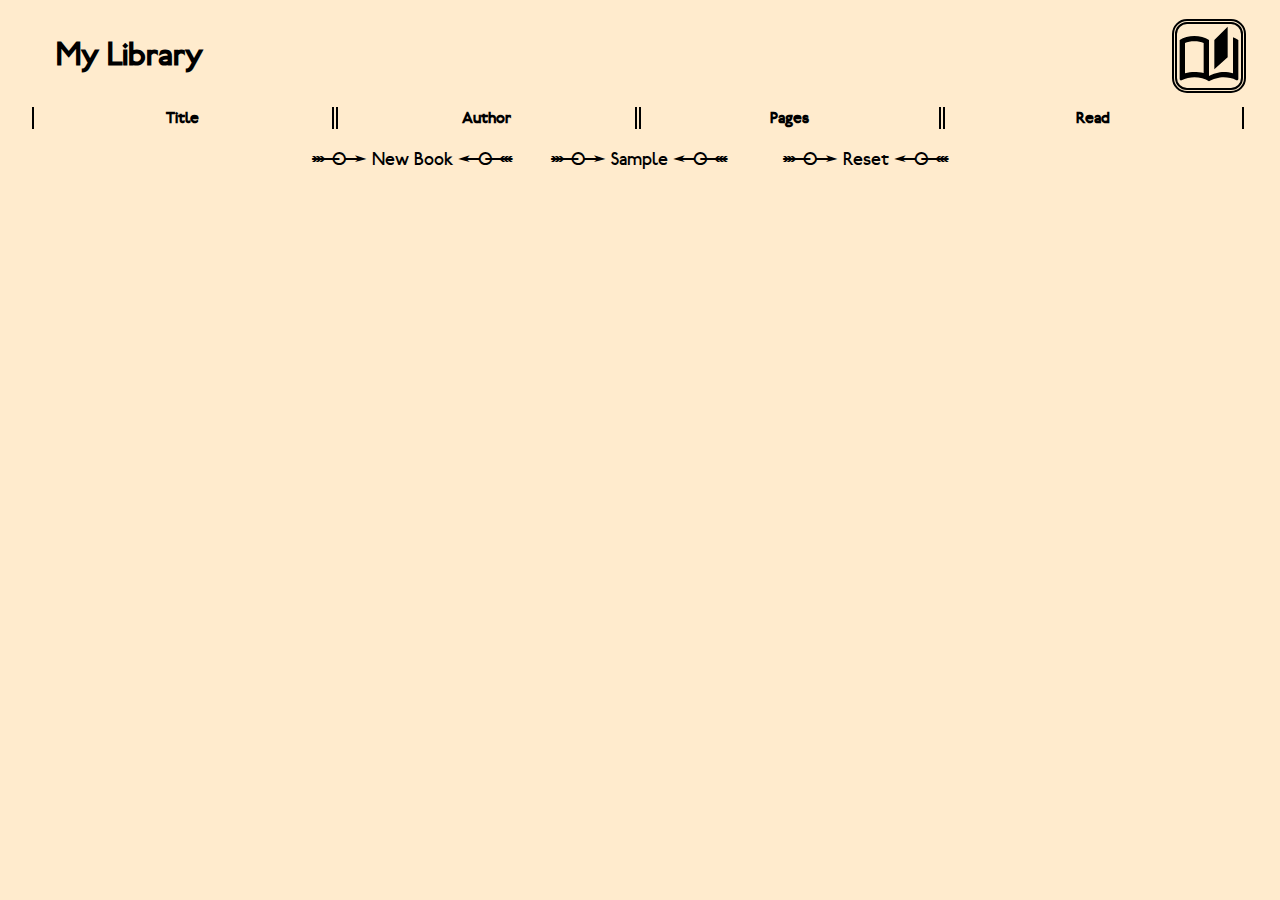
<file: index.html>
<!DOCTYPE html>
<html lang="en">
    <head>
        <meta charset="utf-8">
        <meta name="viewport" content="width=device-width, initial-scale=1.0">
        <title>Library Web App</title>
        <link rel="icon" href="./icons/logo.svg" type="image/icon" type>
        <link rel="stylesheet" href="./style.css">
        <script src="./script.js" defer></script>
    </head>
    <body>
        <div class="container">
            <img class="logo-img" src="./icons/logo.svg" alt="Library App Logo">
            <h1 class="logo-text">My Library</h1>
            <div class="table">
                <table>
                    <tbody class="table-body">
                        <tr>
                            <th>Title</th>
                            <th>Author</th>
                            <th>Pages</th>
                            <th>Read</th>
                        </tr>
                    </tbody>
                </table>
                <div class="buttons">
                    <button class="add-btn">» New Book «</button>
                    <button class="sample-btn">» Sample «</button>
                    <button class="reset-btn">» Reset «</button>
                </div>
            </div>

            <!-- Add New Book Form -->
            <dialog class="add-book-form">
                <form action="" method="dialog" id="add-form">
                    <div class="exit-div">
                        <button class="exit-btn" formnovalidate>X</button>
                    </div>
                    <ul>
                        <li>
                            <label for="add-title">Title: </label>
                            <input type="text" name="add-title" id="add-title" required>
                        </li>
                        <li>
                            <label for="add-author">Author: </label>
                            <input type="text" name="add-author" id="add-author" required>
                        </li>
                        <li>
                            <label for="add-pages">Pages: </label>
                            <input type="number" name="add-pages" id="add-pages" required>
                        </li>
                    </ul>
                    <button id="submit" type="submit" class="form-submit">» Add Book «</button>
                    <button id="cancel" type="reset" class="form-cancel">» Clear Form «</button>
                </form>
            </dialog>
        </div>
    </body>
</html>
</file>
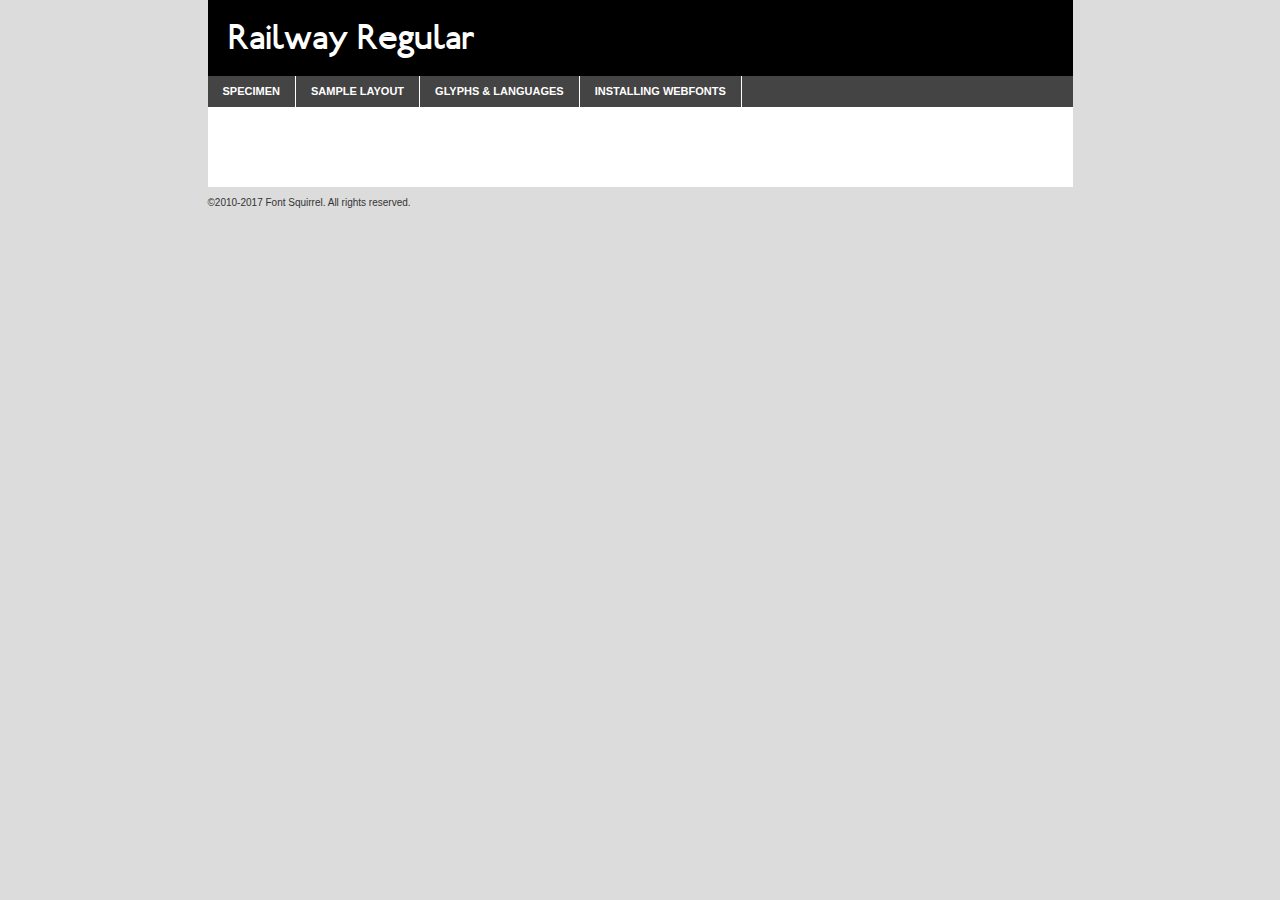
<file: fonts/railway/railway-demo.html>
<!DOCTYPE html PUBLIC "-//W3C//DTD XHTML 1.0 Transitional//EN"
        "http://www.w3.org/TR/xhtml1/DTD/xhtml1-transitional.dtd">

<html xmlns="http://www.w3.org/1999/xhtml" xml:lang="en" lang="en">
<head>
    <meta http-equiv="Content-Type" content="text/html; charset=utf-8"/>
    <script src="http://ajax.googleapis.com/ajax/libs/jquery/1.7.2/jquery.min.js" type="text/javascript" charset="utf-8"></script>
    <script type="text/javascript">
		(function($) {
			$.fn.easyTabs = function(option) {
				var param = jQuery.extend({ fadeSpeed: 'fast', defaultContent: 1, activeClass: 'active' }, option);
				$(this).each(function() {
					var thisId = '#' + this.id;
					if ( param.defaultContent == '' )
					{
						param.defaultContent = 1;
					}
					if ( typeof param.defaultContent == 'number' )
					{
						var defaultTab = $(thisId + ' .tabs li:eq(' + (param.defaultContent - 1) + ') a').attr('href').substr(1);
					}
					else
					{
						var defaultTab = param.defaultContent;
					}
					$(thisId + ' .tabs li a').each(function() {
						var tabToHide = $(this).attr('href').substr(1);
						$('#' + tabToHide).addClass('easytabs-tab-content');
					});
					hideAll();
					changeContent(defaultTab);

					function hideAll() {$(thisId + ' .easytabs-tab-content').hide();}

					function changeContent(tabId)
					{
						hideAll();
						$(thisId + ' .tabs li').removeClass(param.activeClass);
						$(thisId + ' .tabs li a[href=#' + tabId + ']').closest('li').addClass(param.activeClass);
						if ( param.fadeSpeed != 'none' )
						{
							$(thisId + ' #' + tabId).fadeIn(param.fadeSpeed);
						}
						else
						{
							$(thisId + ' #' + tabId).show();
						}
					}

					$(thisId + ' .tabs li').click(function() {
						var tabId = $(this).find('a').attr('href').substr(1);
						changeContent(tabId);
						return false;
					});
				});
			}
		})(jQuery);
    </script>
    <link rel="stylesheet" href="specimen_files/specimen_stylesheet.css" type="text/css" charset="utf-8"/>
    <link rel="stylesheet" href="stylesheet.css" type="text/css" charset="utf-8"/>

    <style type="text/css">
        		body {
			font-family: 'railwayregular';
        		}

            </style>

    <title>Railway Regular Specimen</title>


    <script type="text/javascript" charset="utf-8">
		$(document).ready(function() {
			$('#container').easyTabs({ defaultContent: 1 });
		});
    </script>
</head>

<body>
<div id="container">
    <div id="header">
		Railway Regular    </div>
    <ul class="tabs">
        <li><a href="#specimen">Specimen</a></li>
        <li><a href="#layout">Sample Layout</a></li>
		        <li><a href="#glyphs">Glyphs &amp; Languages</a></li>
        <li><a href="#installing">Installing Webfonts</a></li>

    </ul>

    <div id="main_content">


        <div id="specimen">

            <div class="section">
                <div class="grid12 firstcol">
                    <div class="huge">AaBb</div>
                </div>
            </div>

            <div class="section">
                <div class="glyph_range">A&#x200B;B&#x200b;C&#x200b;D&#x200b;E&#x200b;F&#x200b;G&#x200b;H&#x200b;I&#x200b;J&#x200b;K&#x200b;L&#x200b;M&#x200b;N&#x200b;O&#x200b;P&#x200b;Q&#x200b;R&#x200b;S&#x200b;T&#x200b;U&#x200b;V&#x200b;W&#x200b;X&#x200b;Y&#x200b;Z&#x200b;a&#x200b;b&#x200b;c&#x200b;d&#x200b;e&#x200b;f&#x200b;g&#x200b;h&#x200b;i&#x200b;j&#x200b;k&#x200b;l&#x200b;m&#x200b;n&#x200b;o&#x200b;p&#x200b;q&#x200b;r&#x200b;s&#x200b;t&#x200b;u&#x200b;v&#x200b;w&#x200b;x&#x200b;y&#x200b;z&#x200b;1&#x200b;2&#x200b;3&#x200b;4&#x200b;5&#x200b;6&#x200b;7&#x200b;8&#x200b;9&#x200b;0&#x200b;&amp;&#x200b;.&#x200b;,&#x200b;?&#x200b;!&#x200b;&#64;&#x200b;(&#x200b;)&#x200b;#&#x200b;$&#x200b;%&#x200b;*&#x200b;+&#x200b;-&#x200b;=&#x200b;:&#x200b;;</div>
            </div>
            <div class="section">
                <div class="grid12 firstcol">
                    <table class="sample_table">
                        <tr>
                            <td>10</td>
                            <td class="size10">abcdefghijklmnopqrstuvwxyzABCDEFGHIJKLMNOPQRSTUVWXYZ0123456789abcdefghijklmnopqrstuvwxyzABCDEFGHIJKLMNOPQRSTUVWXYZ0123456789abcdefghijklmnopqrstuvwxyzABCDEFGHIJKLMNOPQRSTUVWXYZ</td>
                        </tr>
                        <tr>
                            <td>11</td>
                            <td class="size11">abcdefghijklmnopqrstuvwxyzABCDEFGHIJKLMNOPQRSTUVWXYZ0123456789abcdefghijklmnopqrstuvwxyzABCDEFGHIJKLMNOPQRSTUVWXYZ0123456789abcdefghijklmnopqrstuvwxyzABCDEFGHIJKLMNOPQRSTUVWXYZ</td>
                        </tr>
                        <tr>
                            <td>12</td>
                            <td class="size12">abcdefghijklmnopqrstuvwxyzABCDEFGHIJKLMNOPQRSTUVWXYZ0123456789abcdefghijklmnopqrstuvwxyzABCDEFGHIJKLMNOPQRSTUVWXYZ0123456789abcdefghijklmnopqrstuvwxyzABCDEFGHIJKLMNOPQRSTUVWXYZ</td>
                        </tr>
                        <tr>
                            <td>13</td>
                            <td class="size13">abcdefghijklmnopqrstuvwxyzABCDEFGHIJKLMNOPQRSTUVWXYZ0123456789abcdefghijklmnopqrstuvwxyzABCDEFGHIJKLMNOPQRSTUVWXYZ0123456789abcdefghijklmnopqrstuvwxyzABCDEFGHIJKLMNOPQRSTUVWXYZ</td>
                        </tr>
                        <tr>
                            <td>14</td>
                            <td class="size14">abcdefghijklmnopqrstuvwxyzABCDEFGHIJKLMNOPQRSTUVWXYZ0123456789abcdefghijklmnopqrstuvwxyzABCDEFGHIJKLMNOPQRSTUVWXYZ0123456789abcdefghijklmnopqrstuvwxyzABCDEFGHIJKLMNOPQRSTUVWXYZ</td>
                        </tr>
                        <tr>
                            <td>16</td>
                            <td class="size16">abcdefghijklmnopqrstuvwxyzABCDEFGHIJKLMNOPQRSTUVWXYZ0123456789abcdefghijklmnopqrstuvwxyzABCDEFGHIJKLMNOPQRSTUVWXYZ</td>
                        </tr>
                        <tr>
                            <td>18</td>
                            <td class="size18">abcdefghijklmnopqrstuvwxyzABCDEFGHIJKLMNOPQRSTUVWXYZ0123456789abcdefghijklmnopqrstuvwxyzABCDEFGHIJKLMNOPQRSTUVWXYZ</td>
                        </tr>
                        <tr>
                            <td>20</td>
                            <td class="size20">abcdefghijklmnopqrstuvwxyzABCDEFGHIJKLMNOPQRSTUVWXYZ0123456789abcdefghijklmnopqrstuvwxyzABCDEFGHIJKLMNOPQRSTUVWXYZ</td>
                        </tr>
                        <tr>
                            <td>24</td>
                            <td class="size24">abcdefghijklmnopqrstuvwxyzABCDEFGHIJKLMNOPQRSTUVWXYZ0123456789abcdefghijklmnopqrstuvwxyzABCDEFGHIJKLMNOPQRSTUVWXYZ</td>
                        </tr>
                        <tr>
                            <td>30</td>
                            <td class="size30">abcdefghijklmnopqrstuvwxyzABCDEFGHIJKLMNOPQRSTUVWXYZ0123456789abcdefghijklmnopqrstuvwxyzABCDEFGHIJKLMNOPQRSTUVWXYZ</td>
                        </tr>
                        <tr>
                            <td>36</td>
                            <td class="size36">abcdefghijklmnopqrstuvwxyzABCDEFGHIJKLMNOPQRSTUVWXYZ0123456789abcdefghijklmnopqrstuvwxyzABCDEFGHIJKLMNOPQRSTUVWXYZ</td>
                        </tr>
                        <tr>
                            <td>48</td>
                            <td class="size48">abcdefghijklmnopqrstuvwxyzABCDEFGHIJKLMNOPQRSTUVWXYZ0123456789abcdefghijklmnopqrstuvwxyzABCDEFGHIJKLMNOPQRSTUVWXYZ</td>
                        </tr>
                        <tr>
                            <td>60</td>
                            <td class="size60">abcdefghijklmnopqrstuvwxyzABCDEFGHIJKLMNOPQRSTUVWXYZ0123456789abcdefghijklmnopqrstuvwxyzABCDEFGHIJKLMNOPQRSTUVWXYZ</td>
                        </tr>
                        <tr>
                            <td>72</td>
                            <td class="size72">abcdefghijklmnopqrstuvwxyzABCDEFGHIJKLMNOPQRSTUVWXYZ0123456789abcdefghijklmnopqrstuvwxyzABCDEFGHIJKLMNOPQRSTUVWXYZ</td>
                        </tr>
                        <tr>
                            <td>90</td>
                            <td class="size90">abcdefghijklmnopqrstuvwxyzABCDEFGHIJKLMNOPQRSTUVWXYZ0123456789abcdefghijklmnopqrstuvwxyzABCDEFGHIJKLMNOPQRSTUVWXYZ</td>
                        </tr>
                    </table>

                </div>

            </div>


            <div class="section" id="bodycomparison">


                <div id="xheight">
                    <div class="fontbody">&#x25FC;&#x25FC;&#x25FC;&#x25FC;&#x25FC;&#x25FC;&#x25FC;&#x25FC;&#x25FC;&#x25FC;&#x25FC;&#x25FC;&#x25FC;&#x25FC;&#x25FC;&#x25FC;&#x25FC;&#x25FC;&#x25FC;&#x25FC;&#x25FC;&#x25FC;&#x25FC;&#x25FC;&#x25FC;&#x25FC;&#x25FC;&#x25FC;&#x25FC;&#x25FC;&#x25FC;&#x25FC;&#x25FC;&#x25FC;&#x25FC;&#x25FC;&#x25FC;&#x25FC;&#x25FC;&#x25FC;&#x25FC;&#x25FC;&#x25FC;&#x25FC;&#x25FC;&#x25FC;&#x25FC;&#x25FC;&#x25FC;&#x25FC;&#x25FC;&#x25FC;&#x25FC;&#x25FC;&#x25FC;&#x25FC;&#x25FC;&#x25FC;&#x25FC;&#x25FC;&#x25FC;&#x25FC;&#x25FC;&#x25FC;&#x25FC;&#x25FC;&#x25FC;&#x25FC;&#x25FC;&#x25FC;&#x25FC;&#x25FC;&#x25FC;&#x25FC;&#x25FC;&#x25FC;&#x25FC;&#x25FC;&#x25FC;&#x25FC;&#x25FC;&#x25FC;&#x25FC;&#x25FC;&#x25FC;&#x25FC;&#x25FC;&#x25FC;&#x25FC;&#x25FC;&#x25FC;&#x25FC;&#x25FC;&#x25FC;&#x25FC;&#x25FC;&#x25FC;&#x25FC;&#x25FC;body</div>
                    <div class="arialbody">body</div>
                    <div class="verdanabody">body</div>
                    <div class="georgiabody">body</div>
                </div>
                <div class="fontbody" style="z-index:1">
                    body<span>Railway Regular</span>
                </div>
                <div class="arialbody" style="z-index:1">
                    body<span>Arial</span>
                </div>
                <div class="verdanabody" style="z-index:1">
                    body<span>Verdana</span>
                </div>
                <div class="georgiabody" style="z-index:1">
                    body<span>Georgia</span>
                </div>


            </div>


            <div class="section psample psample_row1" id="">

                <div class="grid2 firstcol">
                    <p class="size10"><span>10.</span>Aenean lacinia bibendum nulla sed consectetur. Fusce dapibus, tellus ac cursus commodo, tortor mauris condimentum nibh, ut fermentum massa justo sit amet risus. Nullam id dolor id nibh ultricies vehicula ut id elit. Cum sociis natoque penatibus et magnis dis parturient montes, nascetur ridiculus mus. Nulla vitae elit libero, a pharetra augue.</p>

                </div>
                <div class="grid3">
                    <p class="size11"><span>11.</span>Aenean lacinia bibendum nulla sed consectetur. Fusce dapibus, tellus ac cursus commodo, tortor mauris condimentum nibh, ut fermentum massa justo sit amet risus. Nullam id dolor id nibh ultricies vehicula ut id elit. Cum sociis natoque penatibus et magnis dis parturient montes, nascetur ridiculus mus. Nulla vitae elit libero, a pharetra augue.</p>

                </div>
                <div class="grid3">
                    <p class="size12"><span>12.</span>Aenean lacinia bibendum nulla sed consectetur. Fusce dapibus, tellus ac cursus commodo, tortor mauris condimentum nibh, ut fermentum massa justo sit amet risus. Nullam id dolor id nibh ultricies vehicula ut id elit. Cum sociis natoque penatibus et magnis dis parturient montes, nascetur ridiculus mus. Nulla vitae elit libero, a pharetra augue.</p>

                </div>
                <div class="grid4">
                    <p class="size13"><span>13.</span>Aenean lacinia bibendum nulla sed consectetur. Fusce dapibus, tellus ac cursus commodo, tortor mauris condimentum nibh, ut fermentum massa justo sit amet risus. Nullam id dolor id nibh ultricies vehicula ut id elit. Cum sociis natoque penatibus et magnis dis parturient montes, nascetur ridiculus mus. Nulla vitae elit libero, a pharetra augue.</p>

                </div>
                <div class="white_blend"></div>

            </div>
            <div class="section psample psample_row2" id="">
                <div class="grid3 firstcol">
                    <p class="size14"><span>14.</span>Aenean lacinia bibendum nulla sed consectetur. Fusce dapibus, tellus ac cursus commodo, tortor mauris condimentum nibh, ut fermentum massa justo sit amet risus. Nullam id dolor id nibh ultricies vehicula ut id elit. Cum sociis natoque penatibus et magnis dis parturient montes, nascetur ridiculus mus. Nulla vitae elit libero, a pharetra augue.</p>

                </div>
                <div class="grid4">
                    <p class="size16"><span>16.</span>Aenean lacinia bibendum nulla sed consectetur. Fusce dapibus, tellus ac cursus commodo, tortor mauris condimentum nibh, ut fermentum massa justo sit amet risus. Nullam id dolor id nibh ultricies vehicula ut id elit. Cum sociis natoque penatibus et magnis dis parturient montes, nascetur ridiculus mus. Nulla vitae elit libero, a pharetra augue.</p>

                </div>
                <div class="grid5">
                    <p class="size18"><span>18.</span>Aenean lacinia bibendum nulla sed consectetur. Fusce dapibus, tellus ac cursus commodo, tortor mauris condimentum nibh, ut fermentum massa justo sit amet risus. Nullam id dolor id nibh ultricies vehicula ut id elit. Cum sociis natoque penatibus et magnis dis parturient montes, nascetur ridiculus mus. Nulla vitae elit libero, a pharetra augue.</p>

                </div>

                <div class="white_blend"></div>

            </div>

            <div class="section psample psample_row3" id="">
                <div class="grid5 firstcol">
                    <p class="size20"><span>20.</span>Aenean lacinia bibendum nulla sed consectetur. Fusce dapibus, tellus ac cursus commodo, tortor mauris condimentum nibh, ut fermentum massa justo sit amet risus. Nullam id dolor id nibh ultricies vehicula ut id elit. Cum sociis natoque penatibus et magnis dis parturient montes, nascetur ridiculus mus. Nulla vitae elit libero, a pharetra augue.</p>
                </div>
                <div class="grid7">
                    <p class="size24"><span>24.</span>Aenean lacinia bibendum nulla sed consectetur. Fusce dapibus, tellus ac cursus commodo, tortor mauris condimentum nibh, ut fermentum massa justo sit amet risus. Nullam id dolor id nibh ultricies vehicula ut id elit. Cum sociis natoque penatibus et magnis dis parturient montes, nascetur ridiculus mus. Nulla vitae elit libero, a pharetra augue.</p>
                </div>

                <div class="white_blend"></div>

            </div>

            <div class="section psample psample_row4" id="">
                <div class="grid12 firstcol">
                    <p class="size30"><span>30.</span>Aenean lacinia bibendum nulla sed consectetur. Fusce dapibus, tellus ac cursus commodo, tortor mauris condimentum nibh, ut fermentum massa justo sit amet risus. Nullam id dolor id nibh ultricies vehicula ut id elit. Cum sociis natoque penatibus et magnis dis parturient montes, nascetur ridiculus mus. Nulla vitae elit libero, a pharetra augue.</p>
                </div>
                <div class="white_blend"></div>

            </div>


            <div class="section psample psample_row1 fullreverse">
                <div class="grid2 firstcol">
                    <p class="size10"><span>10.</span>Aenean lacinia bibendum nulla sed consectetur. Fusce dapibus, tellus ac cursus commodo, tortor mauris condimentum nibh, ut fermentum massa justo sit amet risus. Nullam id dolor id nibh ultricies vehicula ut id elit. Cum sociis natoque penatibus et magnis dis parturient montes, nascetur ridiculus mus. Nulla vitae elit libero, a pharetra augue.</p>

                </div>
                <div class="grid3">
                    <p class="size11"><span>11.</span>Aenean lacinia bibendum nulla sed consectetur. Fusce dapibus, tellus ac cursus commodo, tortor mauris condimentum nibh, ut fermentum massa justo sit amet risus. Nullam id dolor id nibh ultricies vehicula ut id elit. Cum sociis natoque penatibus et magnis dis parturient montes, nascetur ridiculus mus. Nulla vitae elit libero, a pharetra augue.</p>

                </div>
                <div class="grid3">
                    <p class="size12"><span>12.</span>Aenean lacinia bibendum nulla sed consectetur. Fusce dapibus, tellus ac cursus commodo, tortor mauris condimentum nibh, ut fermentum massa justo sit amet risus. Nullam id dolor id nibh ultricies vehicula ut id elit. Cum sociis natoque penatibus et magnis dis parturient montes, nascetur ridiculus mus. Nulla vitae elit libero, a pharetra augue.</p>

                </div>
                <div class="grid4">
                    <p class="size13"><span>13.</span>Aenean lacinia bibendum nulla sed consectetur. Fusce dapibus, tellus ac cursus commodo, tortor mauris condimentum nibh, ut fermentum massa justo sit amet risus. Nullam id dolor id nibh ultricies vehicula ut id elit. Cum sociis natoque penatibus et magnis dis parturient montes, nascetur ridiculus mus. Nulla vitae elit libero, a pharetra augue.</p>

                </div>
                <div class="black_blend"></div>

            </div>

            <div class="section psample psample_row2 fullreverse">
                <div class="grid3 firstcol">
                    <p class="size14"><span>14.</span>Aenean lacinia bibendum nulla sed consectetur. Fusce dapibus, tellus ac cursus commodo, tortor mauris condimentum nibh, ut fermentum massa justo sit amet risus. Nullam id dolor id nibh ultricies vehicula ut id elit. Cum sociis natoque penatibus et magnis dis parturient montes, nascetur ridiculus mus. Nulla vitae elit libero, a pharetra augue.</p>

                </div>
                <div class="grid4">
                    <p class="size16"><span>16.</span>Aenean lacinia bibendum nulla sed consectetur. Fusce dapibus, tellus ac cursus commodo, tortor mauris condimentum nibh, ut fermentum massa justo sit amet risus. Nullam id dolor id nibh ultricies vehicula ut id elit. Cum sociis natoque penatibus et magnis dis parturient montes, nascetur ridiculus mus. Nulla vitae elit libero, a pharetra augue.</p>

                </div>
                <div class="grid5">
                    <p class="size18"><span>18.</span>Aenean lacinia bibendum nulla sed consectetur. Fusce dapibus, tellus ac cursus commodo, tortor mauris condimentum nibh, ut fermentum massa justo sit amet risus. Nullam id dolor id nibh ultricies vehicula ut id elit. Cum sociis natoque penatibus et magnis dis parturient montes, nascetur ridiculus mus. Nulla vitae elit libero, a pharetra augue.</p>

                </div>
                <div class="black_blend"></div>

            </div>

            <div class="section psample fullreverse psample_row3" id="">
                <div class="grid5 firstcol">
                    <p class="size20"><span>20.</span>Aenean lacinia bibendum nulla sed consectetur. Fusce dapibus, tellus ac cursus commodo, tortor mauris condimentum nibh, ut fermentum massa justo sit amet risus. Nullam id dolor id nibh ultricies vehicula ut id elit. Cum sociis natoque penatibus et magnis dis parturient montes, nascetur ridiculus mus. Nulla vitae elit libero, a pharetra augue.</p>
                </div>
                <div class="grid7">
                    <p class="size24"><span>24.</span>Aenean lacinia bibendum nulla sed consectetur. Fusce dapibus, tellus ac cursus commodo, tortor mauris condimentum nibh, ut fermentum massa justo sit amet risus. Nullam id dolor id nibh ultricies vehicula ut id elit. Cum sociis natoque penatibus et magnis dis parturient montes, nascetur ridiculus mus. Nulla vitae elit libero, a pharetra augue.</p>
                </div>

                <div class="black_blend"></div>

            </div>

            <div class="section psample fullreverse psample_row4" id="" style="border-bottom: 20px #000 solid;">
                <div class="grid12 firstcol">
                    <p class="size30"><span>30.</span>Aenean lacinia bibendum nulla sed consectetur. Fusce dapibus, tellus ac cursus commodo, tortor mauris condimentum nibh, ut fermentum massa justo sit amet risus. Nullam id dolor id nibh ultricies vehicula ut id elit. Cum sociis natoque penatibus et magnis dis parturient montes, nascetur ridiculus mus. Nulla vitae elit libero, a pharetra augue.</p>
                </div>
                <div class="black_blend"></div>

            </div>


        </div>

        <div id="layout">

            <div class="section">

                <div class="grid12 firstcol">
                    <h1>Lorem Ipsum Dolor</h1>
                    <h2>Etiam porta sem malesuada magna mollis euismod</h2>

                    <p class="byline">By <a href="#link">Aenean Lacinia</a></p>
                </div>
            </div>
            <div class="section">
                <div class="grid8 firstcol">
                    <p class="large">Donec sed odio dui. Morbi leo risus, porta ac consectetur ac, vestibulum at eros. Fusce dapibus, tellus ac cursus commodo, tortor mauris condimentum nibh, ut fermentum massa justo sit amet risus. </p>


                    <h3>Pellentesque ornare sem</h3>

                    <p>Maecenas sed diam eget risus varius blandit sit amet non magna. Maecenas faucibus mollis interdum. Donec ullamcorper nulla non metus auctor fringilla. Nullam id dolor id nibh ultricies vehicula ut id elit. Nullam id dolor id nibh ultricies vehicula ut id elit. </p>

                    <p>Aenean eu leo quam. Pellentesque ornare sem lacinia quam venenatis vestibulum. Lorem ipsum dolor sit amet, consectetur adipiscing elit. Cum sociis natoque penatibus et magnis dis parturient montes, nascetur ridiculus mus. </p>

                    <p>Nulla vitae elit libero, a pharetra augue. Praesent commodo cursus magna, vel scelerisque nisl consectetur et. Aenean lacinia bibendum nulla sed consectetur. </p>

                    <p>Nullam quis risus eget urna mollis ornare vel eu leo. Nullam quis risus eget urna mollis ornare vel eu leo. Maecenas sed diam eget risus varius blandit sit amet non magna. Donec ullamcorper nulla non metus auctor fringilla. </p>

                    <h3>Cras mattis consectetur</h3>

                    <p>Aenean eu leo quam. Pellentesque ornare sem lacinia quam venenatis vestibulum. Aenean lacinia bibendum nulla sed consectetur. Integer posuere erat a ante venenatis dapibus posuere velit aliquet. Cras mattis consectetur purus sit amet fermentum. </p>

                    <p>Nullam id dolor id nibh ultricies vehicula ut id elit. Nullam quis risus eget urna mollis ornare vel eu leo. Cras mattis consectetur purus sit amet fermentum.</p>
                </div>

                <div class="grid4 sidebar">

                    <div class="box reverse">
                        <p class="last">Nullam quis risus eget urna mollis ornare vel eu leo. Donec ullamcorper nulla non metus auctor fringilla. Cras mattis consectetur purus sit amet fermentum. Sed posuere consectetur est at lobortis. Lorem ipsum dolor sit amet, consectetur adipiscing elit. </p>
                    </div>

                    <p class="caption">Maecenas sed diam eget risus varius.</p>

                    <p>Vestibulum id ligula porta felis euismod semper. Integer posuere erat a ante venenatis dapibus posuere velit aliquet. Vestibulum id ligula porta felis euismod semper. Sed posuere consectetur est at lobortis. Maecenas sed diam eget risus varius blandit sit amet non magna. Fusce dapibus, tellus ac cursus commodo, tortor mauris condimentum nibh, ut fermentum massa justo sit amet risus. </p>


                    <p>Duis mollis, est non commodo luctus, nisi erat porttitor ligula, eget lacinia odio sem nec elit. Aenean lacinia bibendum nulla sed consectetur. Vivamus sagittis lacus vel augue laoreet rutrum faucibus dolor auctor. Aenean lacinia bibendum nulla sed consectetur. Nullam quis risus eget urna mollis ornare vel eu leo. </p>

                    <p>Praesent commodo cursus magna, vel scelerisque nisl consectetur et. Donec ullamcorper nulla non metus auctor fringilla. Maecenas faucibus mollis interdum. Fusce dapibus, tellus ac cursus commodo, tortor mauris condimentum nibh, ut fermentum massa justo sit amet risus. </p>

                </div>
            </div>

        </div>


		

        <div id="glyphs">
            <div class="section">
                <div class="grid12 firstcol">

                    <h1>Language Support</h1>
                    <p>The subset of Railway Regular in this kit supports the following languages:<br/>

						Albanian, Basque, Breton, Chamorro, Danish, Dutch, English, Finnish, French, Frisian, Galician, German, Italian, Malagasy, Norwegian, Portuguese, Spanish, Alsatian, Aragonese, Arapaho, Arrernte, Asturian, Aymara, Bislama, Cebuano, Corsican, Fijian, French_creole, Genoese, Gilbertese, Greenlandic, Haitian_creole, Hiligaynon, Hmong, Hopi, Ibanag, Iloko_ilokano, Indonesian, Interglossa_glosa, Interlingua, Irish_gaelic, Jerriais, Lojban, Lombard, Luxembourgeois, Manx, Mohawk, Norfolk_pitcairnese, Occitan, Oromo, Pangasinan, Papiamento, Piedmontese, Potawatomi, Rhaeto-romance, Romansh, Rotokas, Sami_lule, Samoan, Sardinian, Scots_gaelic, Seychelles_creole, Shona, Sicilian, Somali, Southern_ndebele, Swahili, Swati_swazi, Tagalog_filipino_pilipino, Tetum, Tok_pisin, Uyghur_latinized, Volapuk, Walloon, Warlpiri, Xhosa, Yapese, Zulu, Latinbasic, Demo                    </p>
                    <h1>Glyph Chart</h1>
                    <p>The subset of Railway Regular in this kit includes all the glyphs listed below. Unicode entities are included above each glyph to help you insert individual characters into your layout.</p>
                    <div id="glyph_chart">

																				                                <div><p>&amp;#32;</p>&#32;</div>
																				                                <div><p>&amp;#33;</p>&#33;</div>
																				                                <div><p>&amp;#34;</p>&#34;</div>
																				                                <div><p>&amp;#35;</p>&#35;</div>
																				                                <div><p>&amp;#36;</p>&#36;</div>
																				                                <div><p>&amp;#37;</p>&#37;</div>
																				                                <div><p>&amp;#38;</p>&#38;</div>
																				                                <div><p>&amp;#40;</p>&#40;</div>
																				                                <div><p>&amp;#41;</p>&#41;</div>
																				                                <div><p>&amp;#42;</p>&#42;</div>
																				                                <div><p>&amp;#43;</p>&#43;</div>
																				                                <div><p>&amp;#44;</p>&#44;</div>
																				                                <div><p>&amp;#45;</p>&#45;</div>
																				                                <div><p>&amp;#46;</p>&#46;</div>
																				                                <div><p>&amp;#47;</p>&#47;</div>
																				                                <div><p>&amp;#48;</p>&#48;</div>
																				                                <div><p>&amp;#49;</p>&#49;</div>
																				                                <div><p>&amp;#50;</p>&#50;</div>
																				                                <div><p>&amp;#51;</p>&#51;</div>
																				                                <div><p>&amp;#52;</p>&#52;</div>
																				                                <div><p>&amp;#53;</p>&#53;</div>
																				                                <div><p>&amp;#54;</p>&#54;</div>
																				                                <div><p>&amp;#55;</p>&#55;</div>
																				                                <div><p>&amp;#56;</p>&#56;</div>
																				                                <div><p>&amp;#57;</p>&#57;</div>
																				                                <div><p>&amp;#58;</p>&#58;</div>
																				                                <div><p>&amp;#59;</p>&#59;</div>
																				                                <div><p>&amp;#60;</p>&#60;</div>
																				                                <div><p>&amp;#61;</p>&#61;</div>
																				                                <div><p>&amp;#62;</p>&#62;</div>
																				                                <div><p>&amp;#63;</p>&#63;</div>
																				                                <div><p>&amp;#64;</p>&#64;</div>
																				                                <div><p>&amp;#65;</p>&#65;</div>
																				                                <div><p>&amp;#66;</p>&#66;</div>
																				                                <div><p>&amp;#67;</p>&#67;</div>
																				                                <div><p>&amp;#68;</p>&#68;</div>
																				                                <div><p>&amp;#69;</p>&#69;</div>
																				                                <div><p>&amp;#70;</p>&#70;</div>
																				                                <div><p>&amp;#71;</p>&#71;</div>
																				                                <div><p>&amp;#72;</p>&#72;</div>
																				                                <div><p>&amp;#73;</p>&#73;</div>
																				                                <div><p>&amp;#74;</p>&#74;</div>
																				                                <div><p>&amp;#75;</p>&#75;</div>
																				                                <div><p>&amp;#76;</p>&#76;</div>
																				                                <div><p>&amp;#77;</p>&#77;</div>
																				                                <div><p>&amp;#78;</p>&#78;</div>
																				                                <div><p>&amp;#79;</p>&#79;</div>
																				                                <div><p>&amp;#80;</p>&#80;</div>
																				                                <div><p>&amp;#81;</p>&#81;</div>
																				                                <div><p>&amp;#82;</p>&#82;</div>
																				                                <div><p>&amp;#83;</p>&#83;</div>
																				                                <div><p>&amp;#84;</p>&#84;</div>
																				                                <div><p>&amp;#85;</p>&#85;</div>
																				                                <div><p>&amp;#86;</p>&#86;</div>
																				                                <div><p>&amp;#87;</p>&#87;</div>
																				                                <div><p>&amp;#88;</p>&#88;</div>
																				                                <div><p>&amp;#89;</p>&#89;</div>
																				                                <div><p>&amp;#90;</p>&#90;</div>
																				                                <div><p>&amp;#91;</p>&#91;</div>
																				                                <div><p>&amp;#92;</p>&#92;</div>
																				                                <div><p>&amp;#93;</p>&#93;</div>
																				                                <div><p>&amp;#94;</p>&#94;</div>
																				                                <div><p>&amp;#95;</p>&#95;</div>
																				                                <div><p>&amp;#96;</p>&#96;</div>
																				                                <div><p>&amp;#97;</p>&#97;</div>
																				                                <div><p>&amp;#98;</p>&#98;</div>
																				                                <div><p>&amp;#99;</p>&#99;</div>
																				                                <div><p>&amp;#100;</p>&#100;</div>
																				                                <div><p>&amp;#101;</p>&#101;</div>
																				                                <div><p>&amp;#102;</p>&#102;</div>
																				                                <div><p>&amp;#103;</p>&#103;</div>
																				                                <div><p>&amp;#104;</p>&#104;</div>
																				                                <div><p>&amp;#105;</p>&#105;</div>
																				                                <div><p>&amp;#106;</p>&#106;</div>
																				                                <div><p>&amp;#107;</p>&#107;</div>
																				                                <div><p>&amp;#108;</p>&#108;</div>
																				                                <div><p>&amp;#109;</p>&#109;</div>
																				                                <div><p>&amp;#110;</p>&#110;</div>
																				                                <div><p>&amp;#111;</p>&#111;</div>
																				                                <div><p>&amp;#112;</p>&#112;</div>
																				                                <div><p>&amp;#113;</p>&#113;</div>
																				                                <div><p>&amp;#114;</p>&#114;</div>
																				                                <div><p>&amp;#115;</p>&#115;</div>
																				                                <div><p>&amp;#116;</p>&#116;</div>
																				                                <div><p>&amp;#117;</p>&#117;</div>
																				                                <div><p>&amp;#118;</p>&#118;</div>
																				                                <div><p>&amp;#119;</p>&#119;</div>
																				                                <div><p>&amp;#120;</p>&#120;</div>
																				                                <div><p>&amp;#121;</p>&#121;</div>
																				                                <div><p>&amp;#122;</p>&#122;</div>
																				                                <div><p>&amp;#124;</p>&#124;</div>
																				                                <div><p>&amp;#126;</p>&#126;</div>
																				                                <div><p>&amp;#160;</p>&#160;</div>
																				                                <div><p>&amp;#161;</p>&#161;</div>
																				                                <div><p>&amp;#162;</p>&#162;</div>
																				                                <div><p>&amp;#163;</p>&#163;</div>
																				                                <div><p>&amp;#165;</p>&#165;</div>
																				                                <div><p>&amp;#166;</p>&#166;</div>
																				                                <div><p>&amp;#167;</p>&#167;</div>
																				                                <div><p>&amp;#168;</p>&#168;</div>
																				                                <div><p>&amp;#169;</p>&#169;</div>
																				                                <div><p>&amp;#97;</p>&#97;</div>
																				                                <div><p>&amp;#171;</p>&#171;</div>
																				                                <div><p>&amp;#172;</p>&#172;</div>
																				                                <div><p>&amp;#173;</p>&#173;</div>
																				                                <div><p>&amp;#174;</p>&#174;</div>
																				                                <div><p>&amp;#175;</p>&#175;</div>
																				                                <div><p>&amp;#176;</p>&#176;</div>
																				                                <div><p>&amp;#177;</p>&#177;</div>
																				                                <div><p>&amp;#178;</p>&#178;</div>
																				                                <div><p>&amp;#179;</p>&#179;</div>
																				                                <div><p>&amp;#180;</p>&#180;</div>
																				                                <div><p>&amp;#181;</p>&#181;</div>
																				                                <div><p>&amp;#182;</p>&#182;</div>
																				                                <div><p>&amp;#183;</p>&#183;</div>
																				                                <div><p>&amp;#184;</p>&#184;</div>
																				                                <div><p>&amp;#185;</p>&#185;</div>
																				                                <div><p>&amp;#186;</p>&#186;</div>
																				                                <div><p>&amp;#187;</p>&#187;</div>
																				                                <div><p>&amp;#189;</p>&#189;</div>
																				                                <div><p>&amp;#191;</p>&#191;</div>
																				                                <div><p>&amp;#192;</p>&#192;</div>
																				                                <div><p>&amp;#193;</p>&#193;</div>
																				                                <div><p>&amp;#194;</p>&#194;</div>
																				                                <div><p>&amp;#195;</p>&#195;</div>
																				                                <div><p>&amp;#196;</p>&#196;</div>
																				                                <div><p>&amp;#197;</p>&#197;</div>
																				                                <div><p>&amp;#198;</p>&#198;</div>
																				                                <div><p>&amp;#199;</p>&#199;</div>
																				                                <div><p>&amp;#200;</p>&#200;</div>
																				                                <div><p>&amp;#201;</p>&#201;</div>
																				                                <div><p>&amp;#202;</p>&#202;</div>
																				                                <div><p>&amp;#203;</p>&#203;</div>
																				                                <div><p>&amp;#204;</p>&#204;</div>
																				                                <div><p>&amp;#205;</p>&#205;</div>
																				                                <div><p>&amp;#206;</p>&#206;</div>
																				                                <div><p>&amp;#207;</p>&#207;</div>
																				                                <div><p>&amp;#209;</p>&#209;</div>
																				                                <div><p>&amp;#210;</p>&#210;</div>
																				                                <div><p>&amp;#211;</p>&#211;</div>
																				                                <div><p>&amp;#212;</p>&#212;</div>
																				                                <div><p>&amp;#213;</p>&#213;</div>
																				                                <div><p>&amp;#214;</p>&#214;</div>
																				                                <div><p>&amp;#215;</p>&#215;</div>
																				                                <div><p>&amp;#216;</p>&#216;</div>
																				                                <div><p>&amp;#217;</p>&#217;</div>
																				                                <div><p>&amp;#218;</p>&#218;</div>
																				                                <div><p>&amp;#219;</p>&#219;</div>
																				                                <div><p>&amp;#220;</p>&#220;</div>
																				                                <div><p>&amp;#221;</p>&#221;</div>
																				                                <div><p>&amp;#222;</p>&#222;</div>
																				                                <div><p>&amp;#223;</p>&#223;</div>
																				                                <div><p>&amp;#224;</p>&#224;</div>
																				                                <div><p>&amp;#225;</p>&#225;</div>
																				                                <div><p>&amp;#226;</p>&#226;</div>
																				                                <div><p>&amp;#227;</p>&#227;</div>
																				                                <div><p>&amp;#228;</p>&#228;</div>
																				                                <div><p>&amp;#229;</p>&#229;</div>
																				                                <div><p>&amp;#230;</p>&#230;</div>
																				                                <div><p>&amp;#231;</p>&#231;</div>
																				                                <div><p>&amp;#232;</p>&#232;</div>
																				                                <div><p>&amp;#233;</p>&#233;</div>
																				                                <div><p>&amp;#234;</p>&#234;</div>
																				                                <div><p>&amp;#235;</p>&#235;</div>
																				                                <div><p>&amp;#236;</p>&#236;</div>
																				                                <div><p>&amp;#237;</p>&#237;</div>
																				                                <div><p>&amp;#238;</p>&#238;</div>
																				                                <div><p>&amp;#239;</p>&#239;</div>
																				                                <div><p>&amp;#241;</p>&#241;</div>
																				                                <div><p>&amp;#242;</p>&#242;</div>
																				                                <div><p>&amp;#243;</p>&#243;</div>
																				                                <div><p>&amp;#244;</p>&#244;</div>
																				                                <div><p>&amp;#245;</p>&#245;</div>
																				                                <div><p>&amp;#246;</p>&#246;</div>
																				                                <div><p>&amp;#247;</p>&#247;</div>
																				                                <div><p>&amp;#248;</p>&#248;</div>
																				                                <div><p>&amp;#249;</p>&#249;</div>
																				                                <div><p>&amp;#250;</p>&#250;</div>
																				                                <div><p>&amp;#251;</p>&#251;</div>
																				                                <div><p>&amp;#252;</p>&#252;</div>
																				                                <div><p>&amp;#253;</p>&#253;</div>
																				                                <div><p>&amp;#254;</p>&#254;</div>
																				                                <div><p>&amp;#255;</p>&#255;</div>
																				                                <div><p>&amp;#338;</p>&#338;</div>
																				                                <div><p>&amp;#339;</p>&#339;</div>
																				                                <div><p>&amp;#376;</p>&#376;</div>
																				                                <div><p>&amp;#710;</p>&#710;</div>
																				                                <div><p>&amp;#732;</p>&#732;</div>
																				                                <div><p>&amp;#8192;</p>&#8192;</div>
																				                                <div><p>&amp;#8193;</p>&#8193;</div>
																				                                <div><p>&amp;#8194;</p>&#8194;</div>
																				                                <div><p>&amp;#8195;</p>&#8195;</div>
																				                                <div><p>&amp;#8196;</p>&#8196;</div>
																				                                <div><p>&amp;#8197;</p>&#8197;</div>
																				                                <div><p>&amp;#8198;</p>&#8198;</div>
																				                                <div><p>&amp;#8199;</p>&#8199;</div>
																				                                <div><p>&amp;#8200;</p>&#8200;</div>
																				                                <div><p>&amp;#8201;</p>&#8201;</div>
																				                                <div><p>&amp;#8202;</p>&#8202;</div>
																				                                <div><p>&amp;#8208;</p>&#8208;</div>
																				                                <div><p>&amp;#8209;</p>&#8209;</div>
																				                                <div><p>&amp;#8210;</p>&#8210;</div>
																				                                <div><p>&amp;#8211;</p>&#8211;</div>
																				                                <div><p>&amp;#8212;</p>&#8212;</div>
																				                                <div><p>&amp;#8216;</p>&#8216;</div>
																				                                <div><p>&amp;#8217;</p>&#8217;</div>
																				                                <div><p>&amp;#8220;</p>&#8220;</div>
																				                                <div><p>&amp;#8221;</p>&#8221;</div>
																				                                <div><p>&amp;#8230;</p>&#8230;</div>
																				                                <div><p>&amp;#8239;</p>&#8239;</div>
																				                                <div><p>&amp;#8287;</p>&#8287;</div>
																				                                <div><p>&amp;#8364;</p>&#8364;</div>
																				                                <div><p>&amp;#8482;</p>&#8482;</div>
																				                                <div><p>&amp;#9724;</p>&#9724;</div>
																				                                <div><p>&amp;#64257;</p>&#64257;</div>
																				                                <div><p>&amp;#64258;</p>&#64258;</div>
																																																										                    </div>
                </div>


            </div>
        </div>


        <div id="specs">

        </div>

        <div id="installing">
            <div class="section">
                <div class="grid7 firstcol">
                    <h1>Installing Webfonts</h1>

                    <p>Webfonts are supported by all major browser platforms but not all in the same way. There are currently four different font formats that must be included in order to target all browsers. This includes TTF, WOFF, EOT and SVG.</p>

                    <h2>1. Upload your webfonts</h2>
                    <p>You must upload your webfont kit to your website. They should be in or near the same directory as your CSS files.</p>

                    <h2>2. Include the webfont stylesheet</h2>
                    <p>A special CSS @font-face declaration helps the various browsers select the appropriate font it needs without causing you a bunch of headaches. Learn more about this syntax by reading the <a href="https://www.fontspring.com/blog/further-hardening-of-the-bulletproof-syntax">Fontspring blog post</a> about it. The code for it is as follows:</p>


                    <code>
                        @font-face{
                        font-family: 'MyWebFont';
                        src: url('WebFont.eot');
                        src: url('WebFont.eot?#iefix') format('embedded-opentype'),
                        url('WebFont.woff') format('woff'),
                        url('WebFont.ttf') format('truetype'),
                        url('WebFont.svg#webfont') format('svg');
                        }
                    </code>

                    <p>We've already gone ahead and generated the code for you. All you have to do is link to the stylesheet in your HTML, like this:</p>
                    <code>&lt;link rel=&quot;stylesheet&quot; href=&quot;stylesheet.css&quot; type=&quot;text/css&quot; charset=&quot;utf-8&quot; /&gt;</code>

                    <h2>3. Modify your own stylesheet</h2>
                    <p>To take advantage of your new fonts, you must tell your stylesheet to use them. Look at the original @font-face declaration above and find the property called "font-family." The name linked there will be what you use to reference the font. Prepend that webfont name to the font stack in the "font-family" property, inside the selector you want to change. For example:</p>
                    <code>p { font-family: 'WebFont', Arial, sans-serif; }</code>

                    <h2>4. Test</h2>
                    <p>Getting webfonts to work cross-browser <em>can</em> be tricky. Use the information in the sidebar to help you if you find that fonts aren't loading in a particular browser.</p>
                </div>

                <div class="grid5 sidebar">
                    <div class="box">
                        <h2>Troubleshooting<br/>Font-Face Problems</h2>
                        <p>Having trouble getting your webfonts to load in your new website? Here are some tips to sort out what might be the problem.</p>

                        <h3>Fonts not showing in any browser</h3>

                        <p>This sounds like you need to work on the plumbing. You either did not upload the fonts to the correct directory, or you did not link the fonts properly in the CSS. If you've confirmed that all this is correct and you still have a problem, take a look at your .htaccess file and see if requests are getting intercepted.</p>

                        <h3>Fonts not loading in iPhone or iPad</h3>

                        <p>The most common problem here is that you are serving the fonts from an IIS server. IIS refuses to serve files that have unknown MIME types. If that is the case, you must set the MIME type for SVG to "image/svg+xml" in the server settings. Follow these instructions from Microsoft if you need help.</p>

                        <h3>Fonts not loading in Firefox</h3>

                        <p>The primary reason for this failure? You are still using a version Firefox older than 3.5. So upgrade already! If that isn't it, then you are very likely serving fonts from a different domain. Firefox requires that all font assets be served from the same domain. Lastly it is possible that you need to add WOFF to your list of MIME types (if you are serving via IIS.)</p>

                        <h3>Fonts not loading in IE</h3>

                        <p>Are you looking at Internet Explorer on an actual Windows machine or are you cheating by using a service like Adobe BrowserLab? Many of these screenshot services do not render @font-face for IE. Best to test it on a real machine.</p>

                        <h3>Fonts not loading in IE9</h3>

                        <p>IE9, like Firefox, requires that fonts be served from the same domain as the website. Make sure that is the case.</p>
                    </div>
                </div>
            </div>

        </div>

    </div>
    <div id="footer">
        <p>&copy;2010-2017 Font Squirrel. All rights reserved.</p>
    </div>
</div>
</body>
</html>
</file>
<file: style.css>
@font-face {
    font-family: 'railway';
    src: url('./fonts/railway/railway-webfont.woff2') format('woff2'),
        url('./fonts/railway/railway-webfont.woff') format('woff');
    font-weight: normal;
    font-style: normal;
}

* {
    font-family: 'railway';
}

body {
    background-color: blanchedalmond;
}

table {
    width: 100%;
}

tbody {
    width: 100%;
}

tr, th, td {
    width: 24%;
    text-align: center;
}

th {
    border-right: 2px double black;
    border-left: 2px double black;
}

th .th-delete {
    width: 24%;
}

.container {
    display: grid;
    width: 100vw;
    height: 100vh;
    margin: -10px;
    column-gap: 3rem;
    row-gap: .5rem;
    grid-template-columns: 1fr 5fr;
    grid-template-rows: 1fr 8fr;
}

.logo-img {
    grid-column: 2 / 3;
    grid-row: 1 /2;
    align-self: center;
    justify-self: flex-end;
    margin-top: 1rem;
    margin-right: 2rem;
    width: 4rem;
    height: 4rem;
    border: 5px double black;
    border-radius: 15px;
}

.logo-text {
    display: flex;
    grid-column: 1 / 2;
    grid-row: 1 / 2;
    margin-left: 2rem;
    justify-self: end;
    align-self: end;
}

.buttons {
    display: flex;
    flex-wrap: wrap;
    align-items: center;
    justify-content: center;
    margin-left: 1rem;
    margin-top: 1rem;
}

.buttons button {
    text-align: center;
    min-width: 210px;
    font-size: 1.1rem;
    margin-right: 1rem;
    border: none;
    background-color: blanchedalmond;
}

.buttons button:hover {
    font-size: 1rem;
    border: none;
    background-color: blanchedalmond;
    color: gray
}

.table {
    margin-left: 2rem;
    margin-right: 2rem;
    grid-column: 1 / 3;
    grid-row: 2 / 3;
}

.del-row {
    border: none;
    background-color: blanchedalmond;
    text-align: center;
}

.exit-div {
    display: flex;
    width: 100%;
    justify-content: right;
    font-weight: 900;
}

.add-book-form {
    background-color: rgb(251, 244, 233);
    border-radius: 10px;
}

.add-book-form ul {
    list-style-type: none;
    list-style-position: inside;
}

.add-book-form li {
    margin-bottom: .5rem;
    text-align: left;
}

.add-book-form input {
    text-align: center;
}

.add-book-form label {
    margin-right: 1rem;
    margin-left: -2rem;
}

.add-book-form input {
    border: 2px solid gray;
    border-radius: 15px;
    width: 80%;
}

.add-book-form button {
    font-size: .8rem;
    border: none;
    background-color: rgb(251, 244, 233);
}

.add-book-form button:hover {
    font-size: .8rem;
    color: gray;
    border: none;
    background-color: rgb(251, 244, 233);
}
</file>
<file: fonts/railway/stylesheet.css>
/*! Generated by Font Squirrel (https://www.fontsquirrel.com) on June 5, 2024 */



@font-face {
    font-family: 'railwayregular';
    src: url('railway-webfont.woff2') format('woff2'),
         url('railway-webfont.woff') format('woff');
    font-weight: normal;
    font-style: normal;

}




@font-face {
    font-family: 'railwayregularalternate';
    src: url('railwayalternate-webfont.woff2') format('woff2'),
         url('railwayalternate-webfont.woff') format('woff');
    font-weight: normal;
    font-style: normal;

}
</file>
<file: fonts/railway/specimen_files/specimen_stylesheet.css>
@import url('grid_12-825-55-15.css');

/*  
	CSS Reset by Eric Meyer - Released under Public Domain
    http://meyerweb.com/eric/tools/css/reset/
*/
html, body, div, span, applet, object, iframe,
h1, h2, h3, h4, h5, h6, p, blockquote, pre,
a, abbr, acronym, address, big, cite, code,
del, dfn, em, font, img, ins, kbd, q, s, samp,
small, strike, strong, sub, sup, tt, var,
b, u, i, center, dl, dt, dd, ol, ul, li,
fieldset, form, label, legend, table,
caption, tbody, tfoot, thead, tr, th, td {
	margin:         0;
	padding:        0;
	border:         0;
	outline:        0;
	font-size:      100%;
	vertical-align: baseline;
	background:     transparent;
}

body {
	line-height: 1;
}

ol, ul {
	list-style: none;
}

blockquote, q {
	quotes: none;
}

blockquote:before, blockquote:after,
q:before, q:after {
	content: '';
	content: none;
}

:focus {
	outline: 0;
}

ins {
	text-decoration: none;
}

del {
	text-decoration: line-through;
}

table {
	border-collapse: collapse;
	border-spacing:  0;
}


body {
	color:            #000;
	background-color: #dcdcdc;
}

a {
	text-decoration: none;
	color:           #1883ba;
}

h1 {
	font-size:     32px;
	font-weight:   normal;
	font-style:    normal;
	margin-bottom: 18px;
}

h2 {
	font-size: 18px;
}

#container {
	width:  865px;
	margin: 0px auto;
}


#header {
	padding:          20px;
	font-size:        36px;
	background-color: #000;
	color:            #fff;
}

#header span {
	color: #666;
}

#main_content {
	background-color: #fff;
	padding:          60px 20px 20px;
}


#footer p {
	margin:         0;
	padding-top:    10px;
	padding-bottom: 50px;
	color:          #333;
	font:           10px Arial, sans-serif;
}

.tabs {
	width:            100%;
	height:           31px;
	background-color: #444;
}

.tabs li {
	float:            left;
	margin:           0;
	overflow:         hidden;
	background-color: #444;
}

.tabs li a {
	display:         block;
	color:           #fff;
	text-decoration: none;
	font:            bold 11px/11px 'Arial';
	text-transform:  uppercase;
	padding:         10px 15px;
	border-right:    1px solid #fff;
}

.tabs li a:hover {
	background-color: #00b3ff;

}

.tabs li.active a {
	color:            #000;
	background-color: #fff;
}


div.huge {

	font-size:      300px;
	line-height:    1em;
	padding:        0;
	letter-spacing: -.02em;
	overflow:       hidden;
}

div.glyph_range {
	font-size:   72px;
	line-height: 1.1em;
}

.size10 {
	font-size: 10px;
}

.size11 {
	font-size: 11px;
}

.size12 {
	font-size: 12px;
}

.size13 {
	font-size: 13px;
}

.size14 {
	font-size: 14px;
}

.size16 {
	font-size: 16px;
}

.size18 {
	font-size: 18px;
}

.size20 {
	font-size: 20px;
}

.size24 {
	font-size: 24px;
}

.size30 {
	font-size: 30px;
}

.size36 {
	font-size: 36px;
}

.size48 {
	font-size: 48px;
}

.size60 {
	font-size: 60px;
}

.size72 {
	font-size: 72px;
}

.size90 {
	font-size: 90px;
}


.psample_row1 {
	height: 120px;
}

.psample_row1 {
	height: 120px;
}

.psample_row2 {
	height: 160px;
}

.psample_row3 {
	height: 160px;
}

.psample_row4 {
	height: 160px;
}

.psample {
	overflow: hidden;
	position: relative;
}

.psample p {
	line-height: 1.3em;
	display:     block;
	overflow:    hidden;
	margin:      0;
}

.psample span {
	margin-right: .5em;
}

.white_blend {
	width:            100%;
	height:           61px;
	background-image: url([data-uri]);
	position:         absolute;
	bottom:           0;
}

.black_blend {
	width:            100%;
	height:           61px;
	background-image: url([data-uri]);
	position:         absolute;
	bottom:           0;
}

.fullreverse {
	background:    #000 !important;
	color:         #fff !important;
	margin-left:   -20px;
	padding-left:  20px;
	margin-right:  -20px;
	padding-right: 20px;
	padding:       20px;
	margin-bottom: 0;
}


.sample_table td {
	padding-top:    3px;
	padding-bottom: 5px;
	padding-left:   5px;
	vertical-align: middle;
	line-height:    1.2em;
}

.sample_table td:first-child {
	background-color: #eee;
	text-align:       right;
	padding-right:    5px;
	padding-left:     0;
	padding:          5px;
	font:             11px/12px 'Courier New', Courier, mono;
}

code {
	white-space:      pre;
	background-color: #eee;
	display:          block;
	padding:          10px;
	margin-bottom:    18px;
	overflow:         auto;
}


.bottom, .last {
	margin-bottom:  0 !important;
	padding-bottom: 0 !important;
}

.box {
	padding:       18px;
	margin-bottom: 18px;
	background:    #eee;
}

.reverse, .reversed {
	background: #000 !important;
	color:      #fff !important;
	border:     none !important;
}

#bodycomparison {
	position:    relative;
	overflow:    hidden;
	font-size:   72px;
	height:      90px;
	white-space: nowrap;
}

#bodycomparison div {
	font-size:   72px;
	line-height: 90px;
	display:     inline;
	margin:      0 15px 0 0;
	padding:     0;
}

#bodycomparison div span {
	font:     10px Arial;
	position: absolute;
	left:     0;
}

#xheight {
	float:       none;
	position:    absolute;
	color:       #d9f3ff;
	font-size:   72px;
	line-height: 90px;
}

.fontbody {
	position: relative;
}

.arialbody {
	font-family: Arial;
	position:    relative;
}

.verdanabody {
	font-family: Verdana;
	position:    relative;
}

.georgiabody {
	font-family: Georgia;
	position:    relative;
}

/* @group Layout page
 */

#layout h1 {
	font-size:   36px;
	line-height: 42px;
	font-weight: normal;
	font-style:  normal;
}

#layout h2 {
	font-size:   24px;
	line-height: 23px;
	font-weight: normal;
	font-style:  normal;
}

#layout h3 {
	font-size:   22px;
	line-height: 1.4em;
	margin-top:  1em;
	font-weight: normal;
	font-style:  normal;
}


#layout p.byline {
	font-size:     12px;
	margin-top:    18px;
	line-height:   12px;
	margin-bottom: 0;
}

#layout p {
	font-size:     14px;
	line-height:   21px;
	margin-bottom: .5em;
}

#layout p.large {
	font-size:   18px;
	line-height: 26px;
}

#layout .sidebar p {
	font-size:   12px;
	line-height: 1.4em;
}

#layout p.caption {
	font-size:     10px;
	margin-top:    -16px;
	margin-bottom: 18px;
}

/* @end */

/* @group Glyphs */

#glyph_chart div {
	background-color: #d9f3ff;
	color:            black;
	float:            left;
	font-size:        36px;
	height:           1.2em;
	line-height:      1.2em;
	margin-bottom:    1px;
	margin-right:     1px;
	text-align:       center;
	width:            1.2em;
	position:         relative;
	padding:          .6em .2em .2em;
}

#glyph_chart div p {
	position:         absolute;
	left:             0;
	top:              0;
	display:          block;
	text-align:       center;
	font:             bold 9px Arial, sans-serif;
	background-color: #3a768f;
	width:            100%;
	color:            #fff;
	padding:          2px 0;
}


#glyphs h1 {
	font-family: Arial, sans-serif;
}

/* @end */

/* @group Installing */

#installing {
	font: 13px Arial, sans-serif;
}

#installing p,
#glyphs p {
	line-height:   1.2em;
	margin-bottom: 18px;
	font:          13px Arial, sans-serif;
}


#installing h3 {
	font-size:  15px;
	margin-top: 18px;
}

/* @end */

#rendering h1 {
	font-family: Arial, sans-serif;
}

.render_table td {
	font:           11px 'Courier New', Courier, mono;
	vertical-align: middle;
}
</file>
